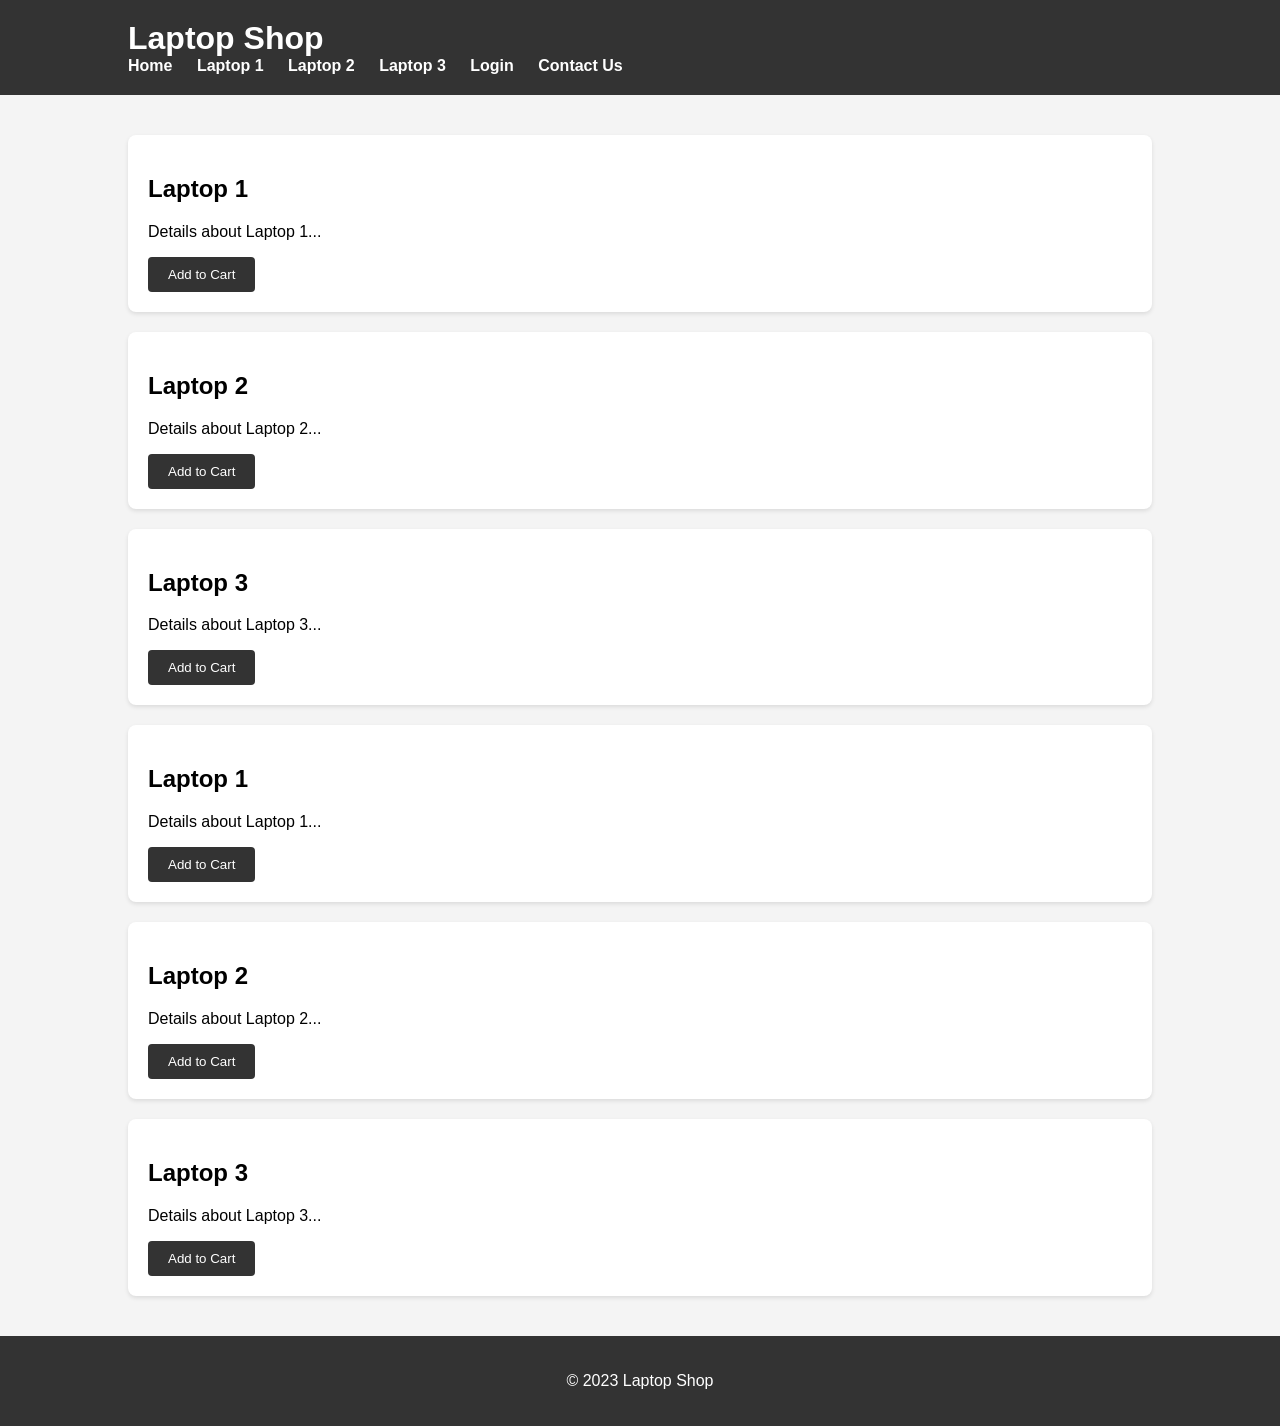
<file: Shopping/index.html>
<!DOCTYPE html>
<html lang="en">

<head>
    <meta charset="UTF-8">
    <meta name="viewport" content="width=device-width, initial-scale=1.0">
    <link rel="stylesheet" href="styles.css">
    <script defer src="script.js"></script>
    <title>Laptop Shop</title>
</head>

<body>
    <header>
        <div class="container">
            <h1>Laptop Shop</h1>
            <nav>
                <ul>
                    <li><a href="index.html">Home</a></li>
                    <li><a href="laptop1.html">Laptop 1</a></li>
                    <li><a href="laptop2.html">Laptop 2</a></li>
                    <li><a href="laptop3.html">Laptop 3</a></li>
                    <li><a href="login.html">Login</a></li>
                    <li><a href="contact.html">Contact Us</a></li>
                </ul>
            </nav>
        </div>
    </header>

    <section class="content">
        <div class="container laptops-container">
            <!-- Laptop 1 Page Content -->
            <div id="laptop1" class="laptop-details">
                <h2>Laptop 1</h2>
                <p>Details about Laptop 1...</p>
                <button onclick="alert('Item added')">Add to Cart</button>
            </div>
    
            <!-- Laptop 2 Page Content -->
            <div id="laptop2" class="laptop-details">
                <h2>Laptop 2</h2>
                <p>Details about Laptop 2...</p>
                <button onclick="addToCart('Laptop 2')">Add to Cart</button>
            </div>
    
            <!-- Laptop 3 Page Content -->
            <div id="laptop3" class="laptop-details">
                <h2>Laptop 3</h2>
                <p>Details about Laptop 3...</p>
                <button onclick="addToCart('Laptop 3')">Add to Cart</button>
            </div>

            <div id="laptop1" class="laptop-details">
                <h2>Laptop 1</h2>
                <p>Details about Laptop 1...</p>
                <button onclick="addToCart('Laptop 1')">Add to Cart</button>
            </div>
    
            <!-- Laptop 2 Page Content -->
            <div id="laptop2" class="laptop-details">
                <h2>Laptop 2</h2>
                <p>Details about Laptop 2...</p>
                <button onclick="addToCart('Laptop 2')">Add to Cart</button>
            </div>
    
            <!-- Laptop 3 Page Content -->
            <div id="laptop3" class="laptop-details">
                <h2>Laptop 3</h2>
                <p>Details about Laptop 3...</p>
                <button onclick="addToCart('Laptop 3')">Add to Cart</button>
            </div>
        </div>
    </section>

    <footer>
        <div class="container">
            <p>&copy; 2023 Laptop Shop</p>
        </div>
    </footer>
</body>

</html>
</file>
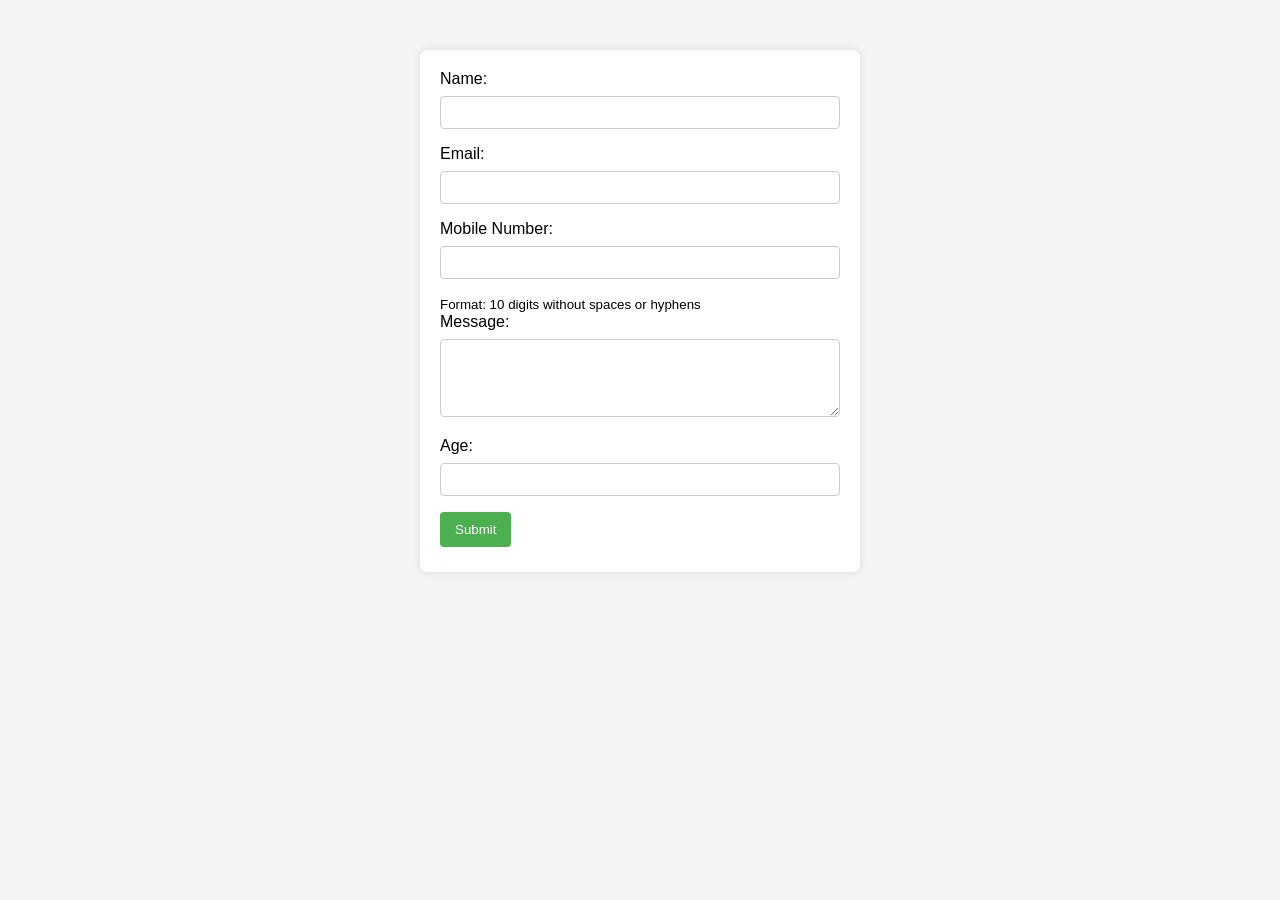
<file: valid.html>
<!DOCTYPE html>
<html lang="en">
  <head>
    <meta charset="UTF-8" />
    <meta name="viewport" content="width=device-width, initial-scale=1.0" />
    <title>Contact Us</title>
    <style>
      body {
        font-family: "Arial", sans-serif;
        margin: 0;
        padding: 0;
        background-color: #f4f4f4;
      }

      form {
        max-width: 400px;
        margin: 50px auto;
        background-color: #fff;
        padding: 20px;
        border-radius: 8px;
        box-shadow: 0 0 10px rgba(0, 0, 0, 0.1);
      }

      label {
        display: block;
        margin-bottom: 8px;
      }

      input,
      textarea {
        width: 100%;
        padding: 8px;
        margin-bottom: 16px;
        box-sizing: border-box;
        border: 1px solid #ccc;
        border-radius: 4px;
      }

      button {
        background-color: #4caf50;
        color: #fff;
        padding: 10px 15px;
        border: none;
        border-radius: 4px;
        cursor: pointer;
      }

      button:hover {
        background-color: #45a049;
      }

      .error-message {
        color: red;
        margin-top: 5px;
      }
    </style>
  </head>
  <body>
    <form id="contactForm" onsubmit="validateAndSubmitForm(event)">
      <label for="name">Name:</label>
      <input type="text" id="name" name="name" required />

      <label for="email">Email:</label>
      <input type="email" id="email" name="email" required />

      <label for="mobile">Mobile Number:</label>
      <input
        type="tel"
        id="mobile"
        name="mobile"
        pattern="[0-9]{10}"
        required
      />
      <small>Format: 10 digits without spaces or hyphens</small>

      <label for="message">Message:</label>
      <textarea id="message" name="message" rows="4" required></textarea>

      <label for="age">Age:</label>
      <input type="number" id="age" name="age" required />

      <button type="submit">Submit</button>

      <div id="errorMessages" class="error-message"></div>
    </form>

    <script>
      async function validateAndSubmitForm(event) {
        event.preventDefault();

        const form = document.getElementById("contactForm");
        const formData = new FormData(form);

        let errorMessage = "";

        // Your existing validation logic
        if (
          !formData.get("name") ||
          !formData.get("email") ||
          !formData.get("mobile") ||
          !formData.get("message") ||
          !formData.get("age")
        ) {
          errorMessage += "All fields are required. ";
        }

        const emailRegex = /\S+@\S+\.\S+/;
        if (!emailRegex.test(formData.get("email"))) {
          errorMessage += "Invalid email address. ";
        }

        if (isNaN(formData.get("age")) || formData.get("age") < 0) {
          errorMessage += "Invalid age. ";
        }

        if (errorMessage) {
          document.getElementById("errorMessages").textContent = errorMessage;
        } else {
          // Clear previous error messages
          document.getElementById("errorMessages").textContent = "";

          try {
            const response = await fetch("http://localhost:3000/submit-form", {
              method: "POST",
              headers: {
                "Content-Type": "application/json",
              },
              body: JSON.stringify(Object.fromEntries(formData)),
            });

            if (response.ok) {
              alert("Form submitted successfully!");
              form.reset();
            } else {
              console.error(
                "Server responded with an error:",
                response.status,
                response.statusText
              );
              alert("Error submitting form. Please try again.");
            }
          } catch (error) {
            console.error("An unexpected error occurred during fetch:", error);
            alert("An unexpected error occurred.");
          }
        }
      }
    </script>
  </body>
</html>
</file>
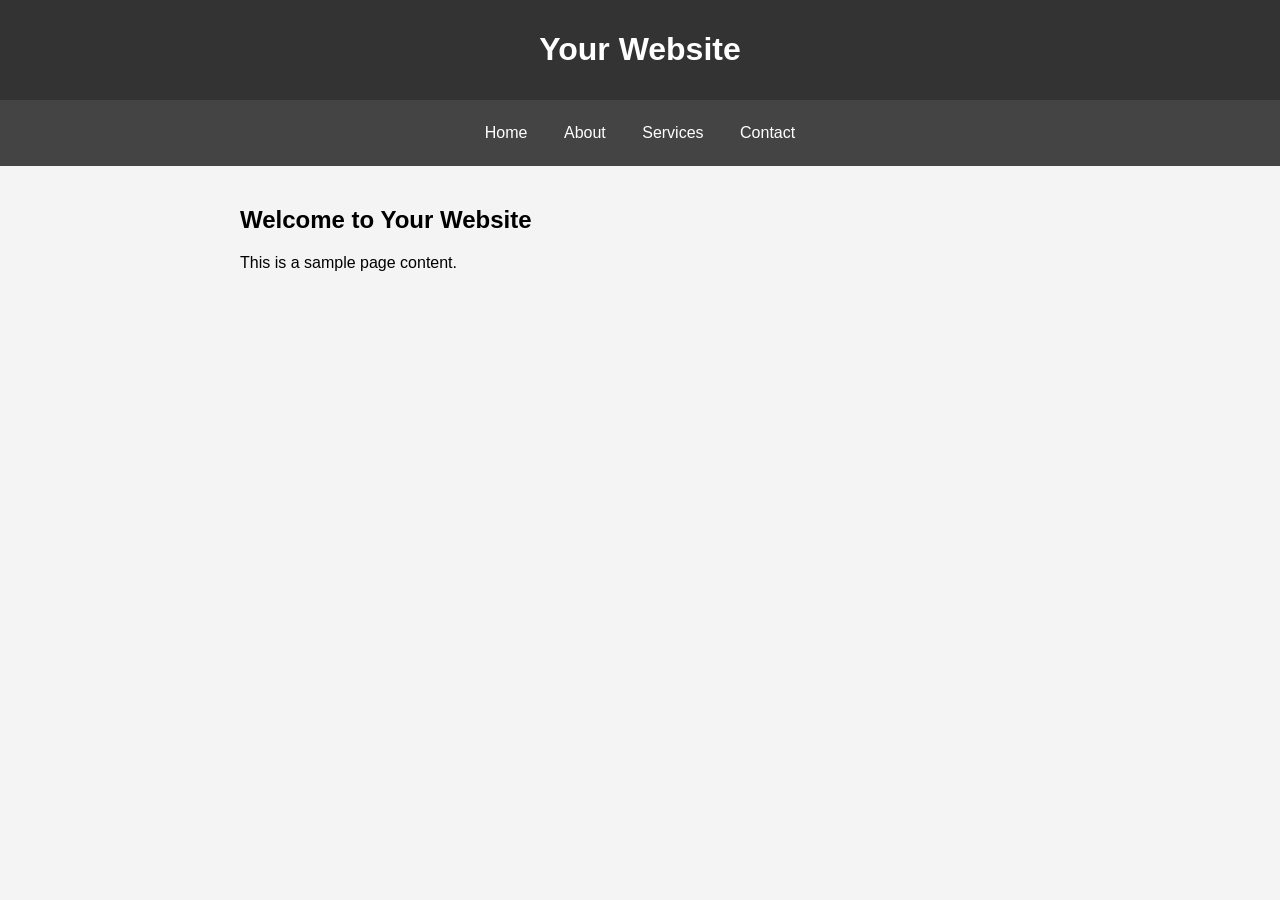
<file: Navbar/nav.html>
<!DOCTYPE html>
<html lang="en">
<head>
    <meta charset="UTF-8">
    <meta name="viewport" content="width=device-width, initial-scale=1.0">
    <title>Your Website</title>
    <style>
        body {
            margin: 0;
            font-family: 'Arial', sans-serif;
            background-color: #f4f4f4;
        }

        header {
            background-color: #333;
            color: #fff;
            padding: 10px 0;
            text-align: center;
        }

        nav {
            background-color: #444;
            color: #fff;
            text-align: center;
            padding: 10px 0;
        }

        nav a {
            color: #fff;
            text-decoration: none;
            padding: 14px 16px;
            display: inline-block;
        }

        nav a:hover {
            background-color: #555;
        }

        section {
            padding: 20px;
            max-width: 800px;
            margin: auto;
        }
    </style>
</head>
<body>
    <header>
        <h1>Your Website</h1>
    </header>
    <nav>
        <a href="#home">Home</a>
        <a href="#about">About</a>
        <a href="#services">Services</a>
        <a href="#contact">Contact</a>
    </nav>
    <section>
        <!-- Content of the page goes here -->
        <h2>Welcome to Your Website</h2>
        <p>This is a sample page content.</p>
    </section>
</body>
</html>
</file>
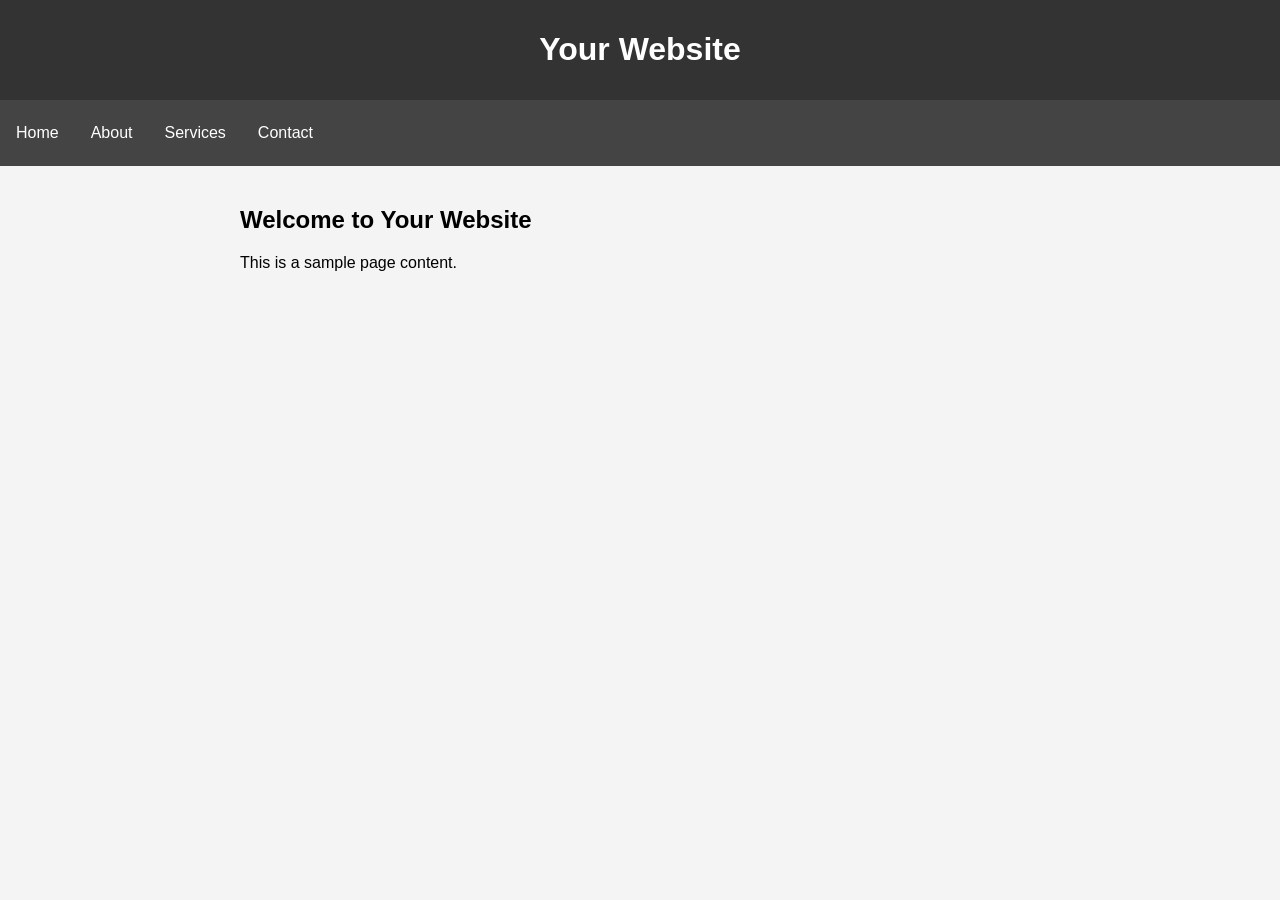
<file: Navbar/nav2.html>
<!DOCTYPE html>
<html lang="en">
<head>
    <meta charset="UTF-8">
    <meta name="viewport" content="width=device-width, initial-scale=1.0">
    <title>Your Website</title>
    <style>
        body {
            margin: 0;
            font-family: 'Arial', sans-serif;
            background-color: #f4f4f4;
        }

        header {
            background-color: #333;
            color: #fff;
            padding: 10px 0;
            text-align: center;
        }

        nav {
            background-color: #444;
            color: #fff;
            padding: 10px 0;
            display: flex;
            justify-content: flex-start;
        }

        nav a {
            color: #fff;
            text-decoration: none;
            padding: 14px 16px;
            display: inline-block;
        }

        nav a:hover {
            background-color: #555;
        }

        section {
            padding: 20px;
            max-width: 800px;
            margin: auto;
        }
    </style>
</head>
<body>
    <header>
        <h1>Your Website</h1>
    </header>
    <nav>
        <a href="#home">Home</a>
        <a href="#about">About</a>
        <a href="#services">Services</a>
        <a href="#contact">Contact</a>
    </nav>
    <section>
        <!-- Content of the page goes here -->
        <h2>Welcome to Your Website</h2>
        <p>This is a sample page content.</p>
    </section>
</body>
</html>
</file>
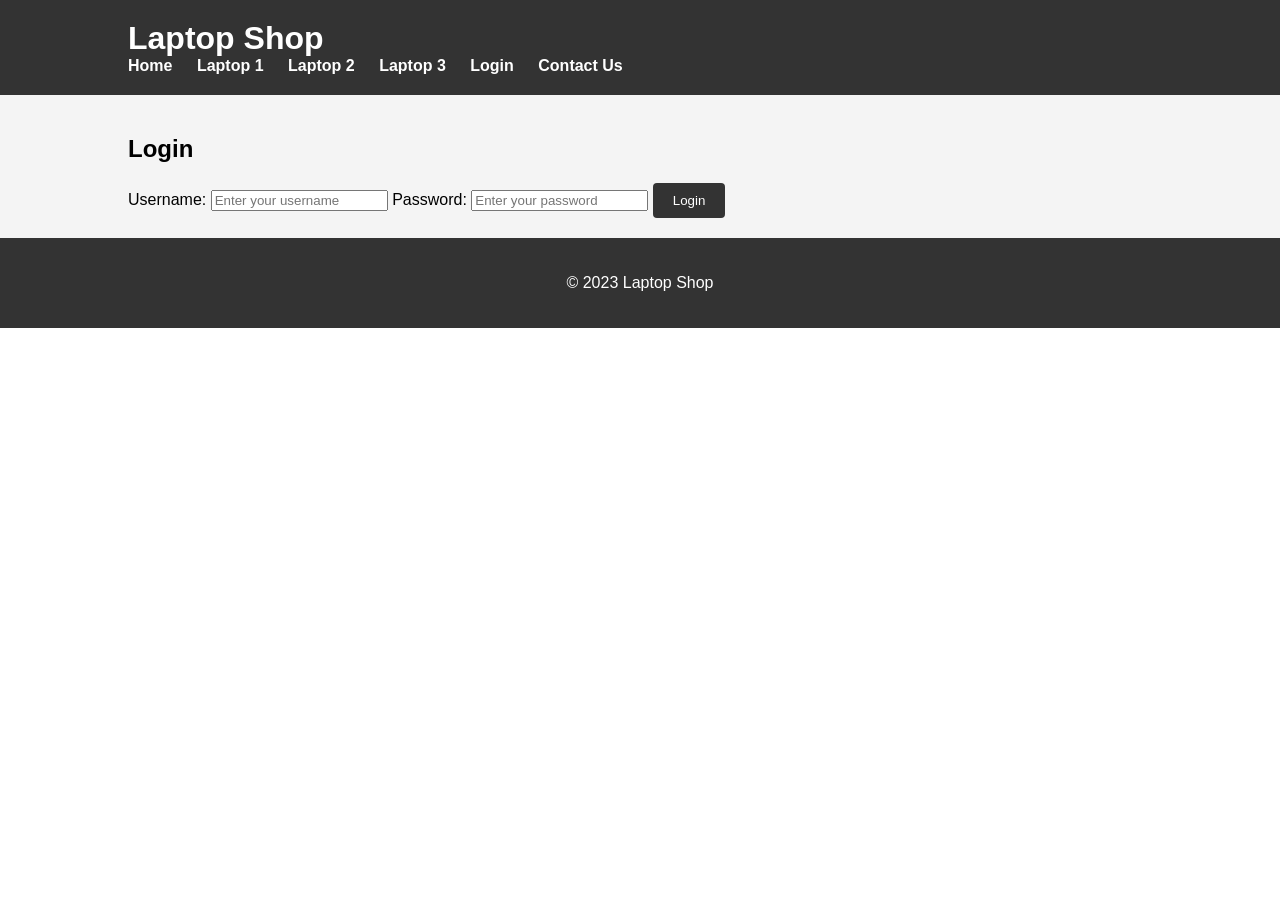
<file: Shopping/login.html>
<!DOCTYPE html>
<html lang="en">

<head>
    <meta charset="UTF-8">
    <meta name="viewport" content="width=device-width, initial-scale=1.0">
    <link rel="stylesheet" href="styles.css">
    <script defer src="script.js"></script>
    <title>Login - Laptop Shop</title>
</head>

<body>
    <header>
        <div class="container">
            <h1>Laptop Shop</h1>
            <nav>
                <ul>
                    <li><a href="index.html">Home</a></li>
                    <li><a href="laptop1.html">Laptop 1</a></li>
                    <li><a href="laptop2.html">Laptop 2</a></li>
                    <li><a href="laptop3.html">Laptop 3</a></li>
                    <li><a href="login.html">Login</a></li>
                    <li><a href="contact.html">Contact Us</a></li>
                </ul>
            </nav>
        </div>
    </header>

    <section class="content">
        <div class="container">
            <!-- Login Page Content -->
            <div class="login-form">
                <h2>Login</h2>
                <form onsubmit="event.preventDefault(); login();">
                    <label for="username">Username:</label>
                    <input type="text" id="username" name="username" placeholder="Enter your username" required>

                    <label for="password">Password:</label>
                    <input type="password" id="password" name="password" placeholder="Enter your password" required>

                    <button type="submit">Login</button>
                </form>
            </div>
        </div>
    </section>

    <footer>
        <div class="container">
            <p>&copy; 2023 Laptop Shop</p>
        </div>
    </footer>
</body>

</html>
</file>
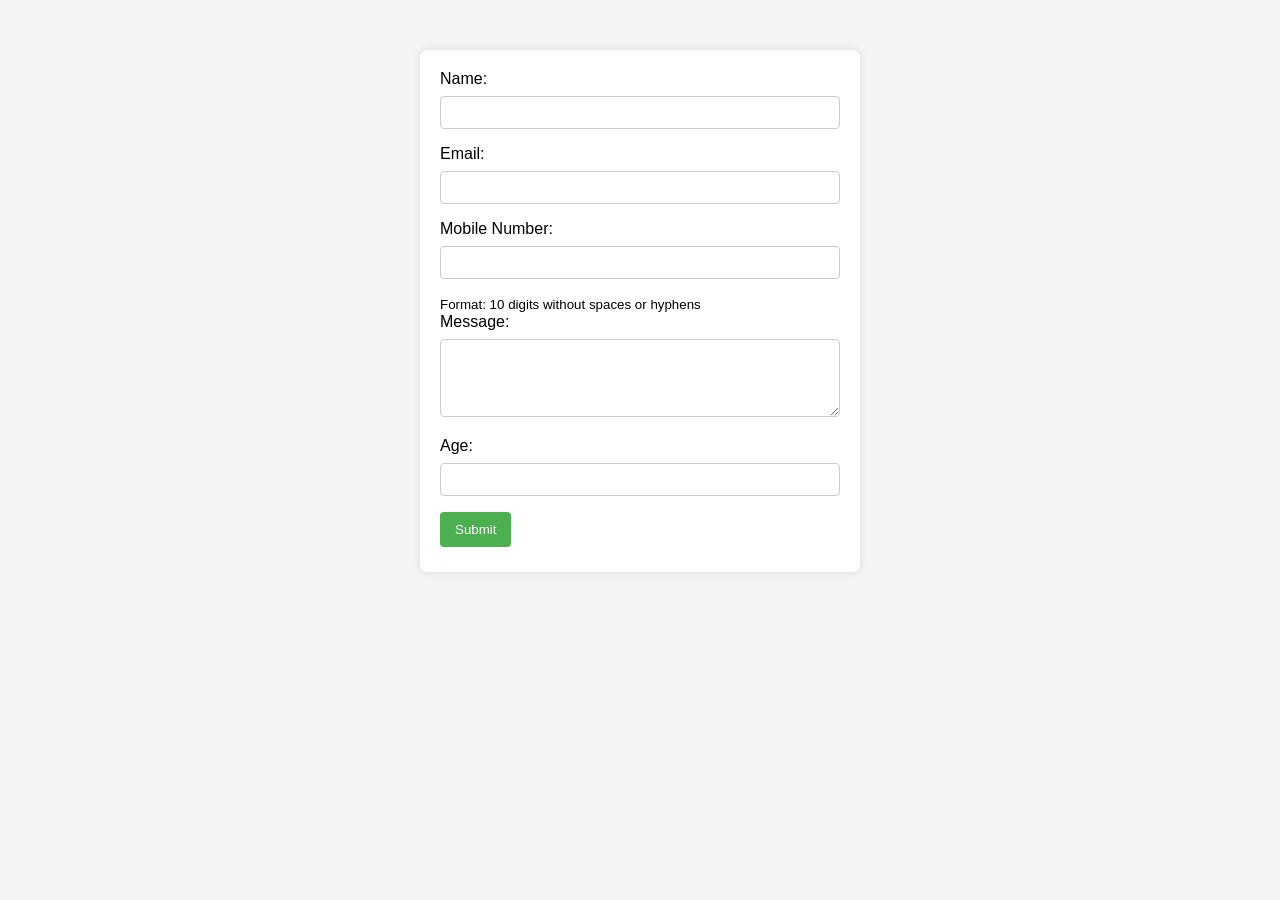
<file: Validation/valid.html>
<!DOCTYPE html>
<html lang="en">
<head>
    <meta charset="UTF-8">
    <meta name="viewport" content="width=device-width, initial-scale=1.0">
    <title>Contact Us</title>
    <style>
        body {
            font-family: 'Arial', sans-serif;
            margin: 0;
            padding: 0;
            background-color: #f4f4f4;
        }

        form {
            max-width: 400px;
            margin: 50px auto;
            background-color: #fff;
            padding: 20px;
            border-radius: 8px;
            box-shadow: 0 0 10px rgba(0, 0, 0, 0.1);
        }

        label {
            display: block;
            margin-bottom: 8px;
        }

        input, textarea {
            width: 100%;
            padding: 8px;
            margin-bottom: 16px;
            box-sizing: border-box;
            border: 1px solid #ccc;
            border-radius: 4px;
        }

        button {
            background-color: #4caf50;
            color: #fff;
            padding: 10px 15px;
            border: none;
            border-radius: 4px;
            cursor: pointer;
        }

        button:hover {
            background-color: #45a049;
        }

        .error-message {
            color: red;
            margin-top: 5px;
        }
    </style>
</head>
<body>
    <form id="contactForm">
        <label for="name">Name:</label>
        <input type="text" id="name" name="name" required>

        <label for="email">Email:</label>
        <input type="email" id="email" name="email" required>

        <label for="mobile">Mobile Number:</label>
        <input type="tel" id="mobile" name="mobile" pattern="[0-9]{10}" required>
        <small>Format: 10 digits without spaces or hyphens</small>

        <label for="message">Message:</label>
        <textarea id="message" name="message" rows="4" required></textarea>

        <label for="age">Age:</label>
        <input type="number" id="age" name="age" required>

        <button type="button" onclick="validateForm()">Submit</button>

        <div id="errorMessages" class="error-message"></div>
    </form>

    <script>
        function validateForm() {
            const name = document.getElementById('name').value;
            const email = document.getElementById('email').value;
            const mobile = document.getElementById('mobile').value;
            const message = document.getElementById('message').value;
            const age = document.getElementById('age').value;

            let errorMessage = '';

            if (!name || !email || !mobile || !message || !age) {
                errorMessage += 'All fields are required. ';
            }

            if (!/\S+@\S+\.\S+/.test(email)) {
                errorMessage += 'Invalid email address. ';
            }

            if (isNaN(age) || age < 0) {
                errorMessage += 'Invalid age. ';
            }

            if (errorMessage) {
                document.getElementById('errorMessages').textContent = errorMessage;
            } else {
                // Perform actions when the form is successfully validated
                alert('Form submitted successfully!');
                document.getElementById('contactForm').reset();
                document.getElementById('errorMessages').textContent = '';
            }
        }
    </script>
</body>
</html>
</file>
<file: Shopping/styles.css>
body {
    font-family: 'Arial', sans-serif;
    margin: 0;
    padding: 0;
}

.container {
    width: 80%;
    margin: 0 auto;
}

header {
    background-color: #333;
    color: #fff;
    padding: 20px 0;
}

header h1 {
    margin: 0;
}

nav ul {
    list-style-type: none;
    margin: 0;
    padding: 0;
}

nav ul li {
    display: inline;
    margin-right: 20px;
}

nav a {
    text-decoration: none;
    color: #fff;
    font-weight: bold;
}

section.content {
    background-color: #f4f4f4;
    padding: 20px 0;
}

.laptop-details {
    background-color: #fff;
    padding: 20px;
    margin: 20px 0;
    border-radius: 8px;
    box-shadow: 0 2px 4px rgba(0, 0, 0, 0.1);
}

button {
    background-color: #333;
    color: #fff;
    padding: 10px 20px;
    border: none;
    border-radius: 4px;
    cursor: pointer;
    transition: background-color 0.3s ease;
}

button:hover {
    background-color: #555;
}

footer {
    background-color: #333;
    color: #fff;
    padding: 20px 0;
    text-align: center;
}
</file>
